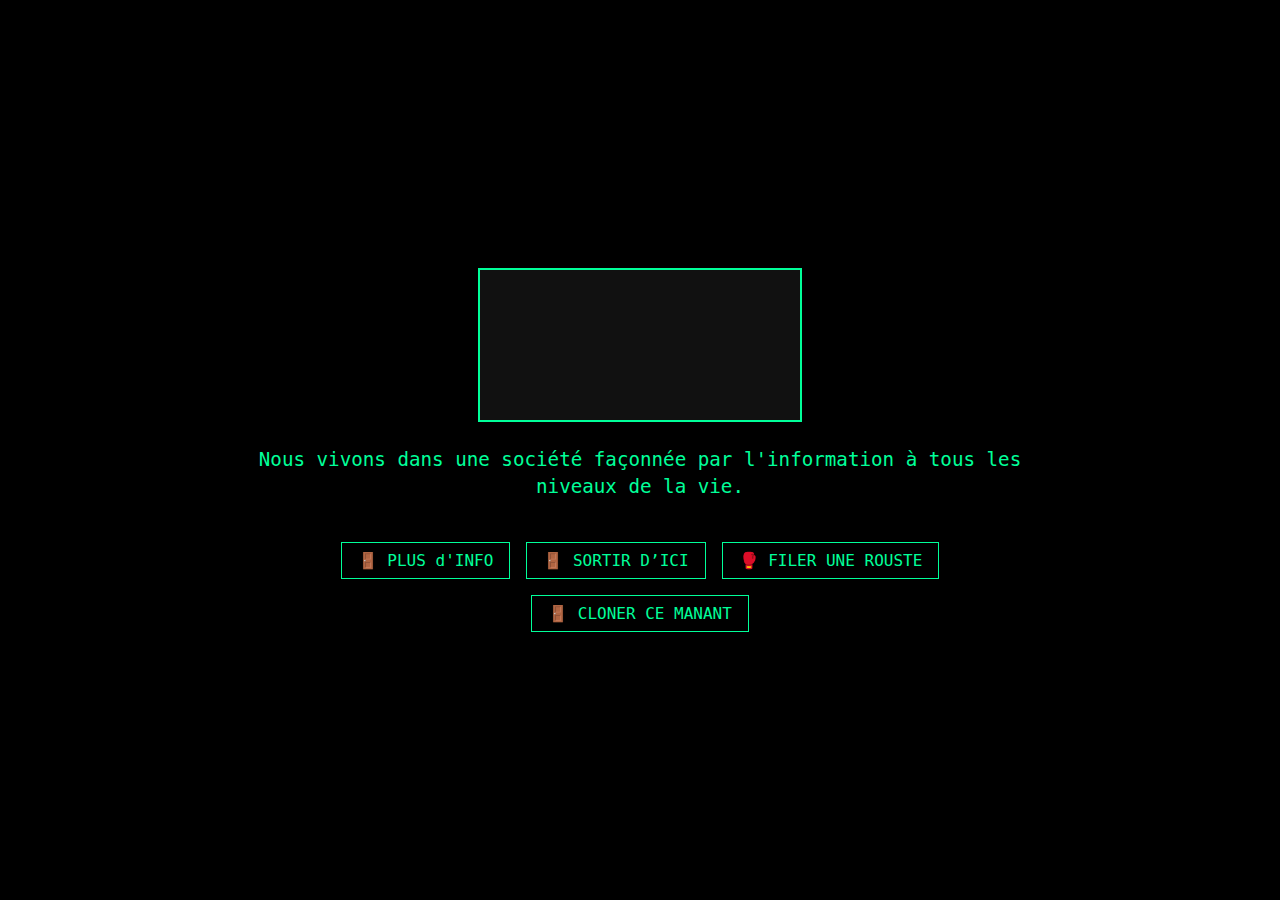
<file: index.html>
<!DOCTYPE html>
<html lang="fr">
<head>
  <meta charset="UTF-8" />
  <meta name="viewport" content="width=device-width, initial-scale=1.0" />
  <title>PAC@t en Boucle</title>
  <link rel="stylesheet" href="styles.css" />

<!-- Meta tags pour le partage social -->
<meta property="og:title" content="Cloner ce manant" />
<meta property="og:type" content="website" />
<meta property="og:url" content="https://ouaisfieu.github.io/vitrine/CLONER%20CE%20MANANT.html" />
<meta property="og:image" content="https://github.com/ouaisfieu/vitrine/blob/main/speaker.jpg" />
<meta property="og:description" content="Une page à dupliquer et adapter pour faire entendre votre voix." />
<meta name="twitter:card" content="summary_large_image" />


  
</head>
<body>
  <div class="container">
    <video id="video" autoplay muted loop>
      <source src="https://dl.ouaisfi.eu/Vid%C3%A9os/LAISSEZ%20PAC%20TRANQUILLE.mp4" type="video/mp4" />
    </video>

    <div id="subtitles" class="subtitle-box"></div>

    <div class="button-container">
      <a href="https://github.com/ouaisfieu/vitrine" target="_blank" class="btn">🚪 PLUS d'INFO</a>
      <a href="https://www.google.com" target="_blank" class="btn">🚪 SORTIR D’ICI</a>
      <button class="btn" onclick="filerUneRouste()">🥊 FILER UNE ROUSTE</button>
      <a href="https://ouaisfieu.github.io/vitrine/CLONER CE MANANT.html" class="btn">🚪 CLONER CE MANANT</a>
    </div>
  </div>

  <div id="rouste-message" class="rouste-hidden"><! BIM · RAMASSE !></div>
  <audio id="sound-punch" src="https://dl.ouaisfi.eu/sons/punch.mp3" preload="auto"></audio>
  <script src="script.js"></script>
</body>
</html>
</file>
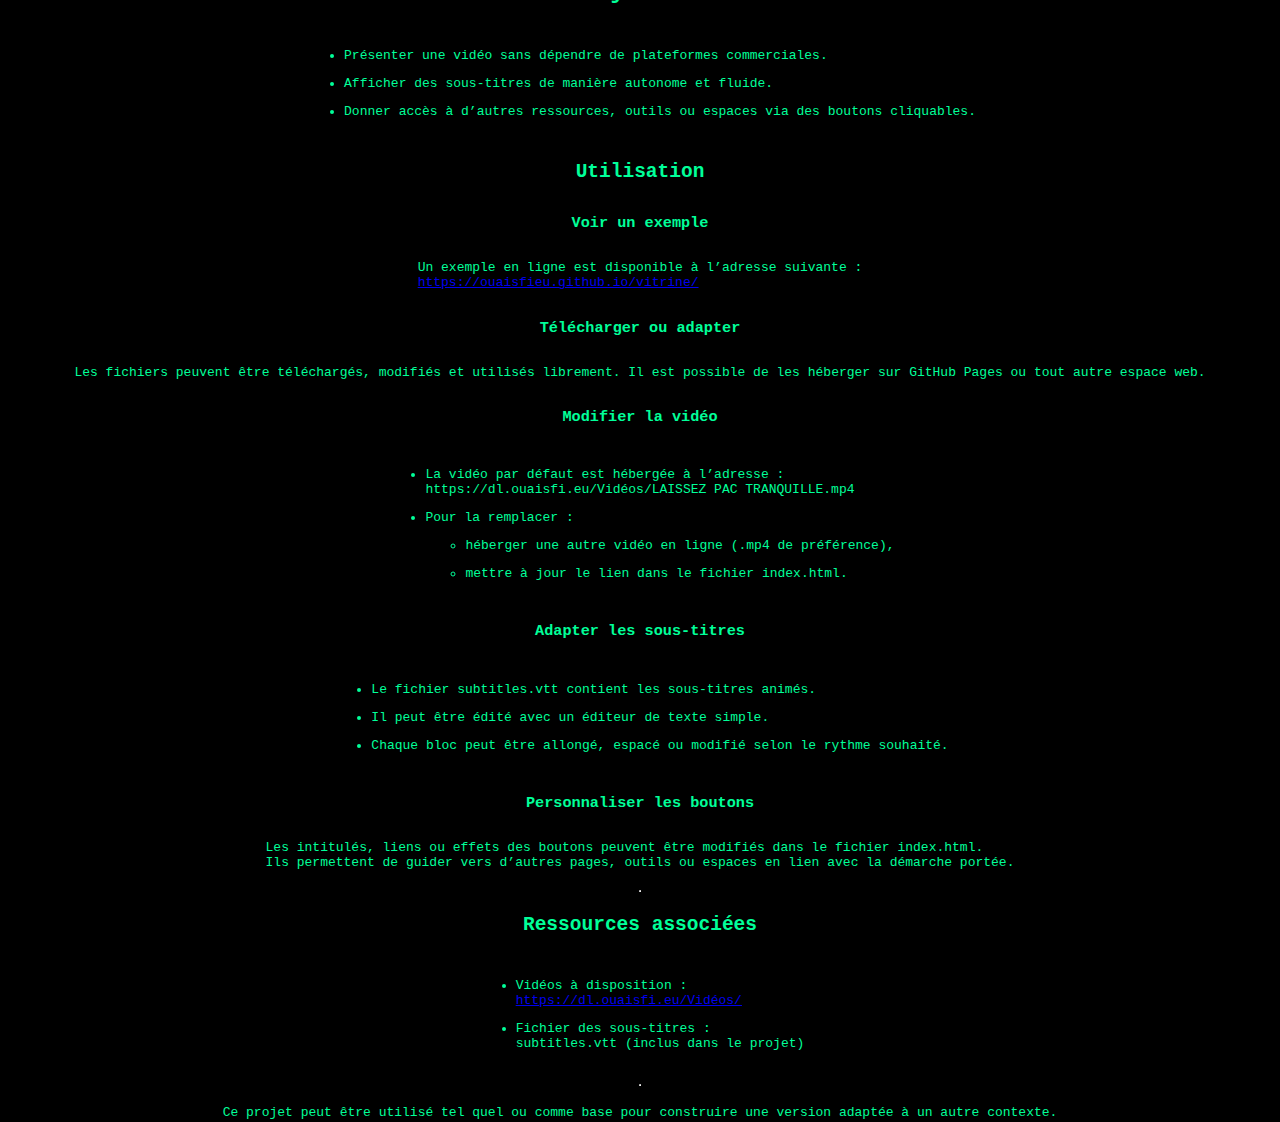
<file: CLONER CE MANANT.html>
<!DOCTYPE html>
<html xmlns="http://www.w3.org/1999/xhtml" lang xml:lang>
<head>
  <meta charset="utf-8" />
  <meta name="generator" content="pandoc" />
  <meta name="viewport" content="width=device-width, initial-scale=1.0, user-scalable=yes" />
  <title>CLONER CE MANANT</title>
    <link rel="stylesheet" href="styles.css" />

<!-- Meta tags pour le partage social -->
<meta property="og:title" content="Cloner ce manant" />
<meta property="og:type" content="website" />
<meta property="og:url" content="https://ouaisfieu.github.io/vitrine/CLONER%20CE%20MANANT.html" />
<meta property="og:image" content="https://dl.ouaisfi.eu/Vidéos/speaker.png" />
<meta property="og:description" content="Une page à dupliquer et adapter pour faire entendre votre voix." />
<meta name="twitter:card" content="summary_large_image" />


  
</head>
<body>
<header id="title-block-header">
<h1 class="title">LISEZMOI</h1>
</header>
<hr />
<h1 id="chargé-de-com-en-boucle">Chargé de Com’ en Boucle</h1>
<p>Ce projet propose une page web minimale affichant une vidéo en
boucle, accompagnée de sous-titres défilants et de boutons interactifs.
Il peut servir de vitrine, de teaser, ou de point d’entrée vers un
univers, une campagne ou une démarche collective.</p>
<h2 id="objectifs">Objectifs</h2>
<ul>
<li><p>Présenter une vidéo sans dépendre de plateformes
commerciales.</p></li>
<li><p>Afficher des sous-titres de manière autonome et fluide.</p></li>
<li><p>Donner accès à d’autres ressources, outils ou espaces via des
boutons cliquables.</p></li>
</ul>
<h2 id="utilisation">Utilisation</h2>
<h3 id="voir-un-exemple">Voir un exemple</h3>
<p>Un exemple en ligne est disponible à l’adresse suivante :<br />
<a href="https://ouaisfieu.github.io/vitrine/">https://ouaisfieu.github.io/vitrine/</a></p>
<h3 id="télécharger-ou-adapter">Télécharger ou adapter</h3>
<p>Les fichiers peuvent être téléchargés, modifiés et utilisés
librement. Il est possible de les héberger sur GitHub Pages ou tout
autre espace web.</p>
<h3 id="modifier-la-vidéo">Modifier la vidéo</h3>
<ul>
<li><p>La vidéo par défaut est hébergée à l’adresse :<br />
<code>https://dl.ouaisfi.eu/Vidéos/LAISSEZ PAC TRANQUILLE.mp4</code></p></li>
<li><p>Pour la remplacer :</p>
<ul>
<li><p>héberger une autre vidéo en ligne (.mp4 de préférence),</p></li>
<li><p>mettre à jour le lien dans le fichier
<code>index.html</code>.</p></li>
</ul></li>
</ul>
<h3 id="adapter-les-sous-titres">Adapter les sous-titres</h3>
<ul>
<li><p>Le fichier <code>subtitles.vtt</code> contient les sous-titres
animés.</p></li>
<li><p>Il peut être édité avec un éditeur de texte simple.</p></li>
<li><p>Chaque bloc peut être allongé, espacé ou modifié selon le rythme
souhaité.</p></li>
</ul>
<h3 id="personnaliser-les-boutons">Personnaliser les boutons</h3>
<p>Les intitulés, liens ou effets des boutons peuvent être modifiés dans
le fichier <code>index.html</code>.<br />
Ils permettent de guider vers d’autres pages, outils ou espaces en lien
avec la démarche portée.</p>
<hr />
<h2 id="ressources-associées">Ressources associées</h2>
<ul>
<li><p>Vidéos à disposition :<br />
<a href="https://dl.ouaisfi.eu/Vid%C3%A9os/">https://dl.ouaisfi.eu/Vidéos/</a></p></li>
<li><p>Fichier des sous-titres :<br />
<code>subtitles.vtt</code> (inclus dans le projet)</p></li>
</ul>
<hr />
<p>Ce projet peut être utilisé tel quel ou comme base pour construire
une version adaptée à un autre contexte.</p>
</body>
</html>
</file>
<file: styles.css>
body {
  margin: 0;
  background-color: #000;
  color: #00ff99;
  font-family: monospace;
  display: flex;
  align-items: center;
  justify-content: center;
  height: 100vh;
  flex-direction: column;
  padding: 0;
  box-sizing: border-box;
  transition: background-color 0.2s ease;
}

.container {
  max-width: 800px;
  width: 90%;
  text-align: center;
}

video {
  width: 320px;
  height: auto;
  border: 2px solid #00ff99;
  background-color: #111;
  display: block;
  margin: auto;
}

.subtitle-box {
  margin-top: 1rem;
  font-size: 1.2rem;
  color: #00ff99;
  padding: 0.5em;
  line-height: 1.4;
  overflow: hidden;
  text-align: center;
  max-width: 100%;
  box-sizing: border-box;
  background-color: #000;
}

.button-container {
  margin-top: 2rem;
  display: flex;
  flex-wrap: wrap;
  gap: 1rem;
  justify-content: center;
}

.btn {
  background-color: transparent;
  color: #00ff99;
  border: 1px solid #00ff99;
  padding: 0.5em 1em;
  font-size: 1rem;
  font-family: monospace;
  text-decoration: none;
  transition: background-color 0.2s ease, color 0.2s ease;
  cursor: pointer;
}

.btn:hover {
  background-color: #00ff99;
  color: #000;
}

@media (max-height: 600px) {
  body {
    padding-bottom: 2rem;
  }
}

@keyframes bump {
  0% { transform: translateX(0); }
  25% { transform: translateX(-10px); }
  50% { transform: translateX(10px); }
  75% { transform: translateX(-5px); }
  100% { transform: translateX(0); }
}

.bump {
  animation: bump 0.3s ease;
}

@keyframes punchzoom {
  0%   { transform: scale(1); }
  50%  { transform: scale(1.03); }
  100% { transform: scale(1); }
}

.zoom-punch {
  animation: punchzoom 0.3s ease;
}

@keyframes flashscreen {
  0%   { background-color: #000; }
  50%  { background-color: #00ff99; }
  100% { background-color: #000; }
}

.flash {
  animation: flashscreen 0.3s ease;
}

#rouste-message {
  position: fixed;
  top: 40%;
  left: 50%;
  transform: translate(-50%, -50%);
  background-color: rgba(0, 255, 153, 0.85);
  color: #000;
  font-size: 1.5rem;
  font-weight: bold;
  font-family: monospace;
  padding: 1rem 2rem;
  border: 2px solid #00ff99;
  border-radius: 8px;
  z-index: 9999;
  opacity: 0;
  pointer-events: none;
  transition: opacity 0.3s ease;
}

.rouste-visible {
  opacity: 1;
}

.rouste-hidden {
  opacity: 0;
}
</file>
